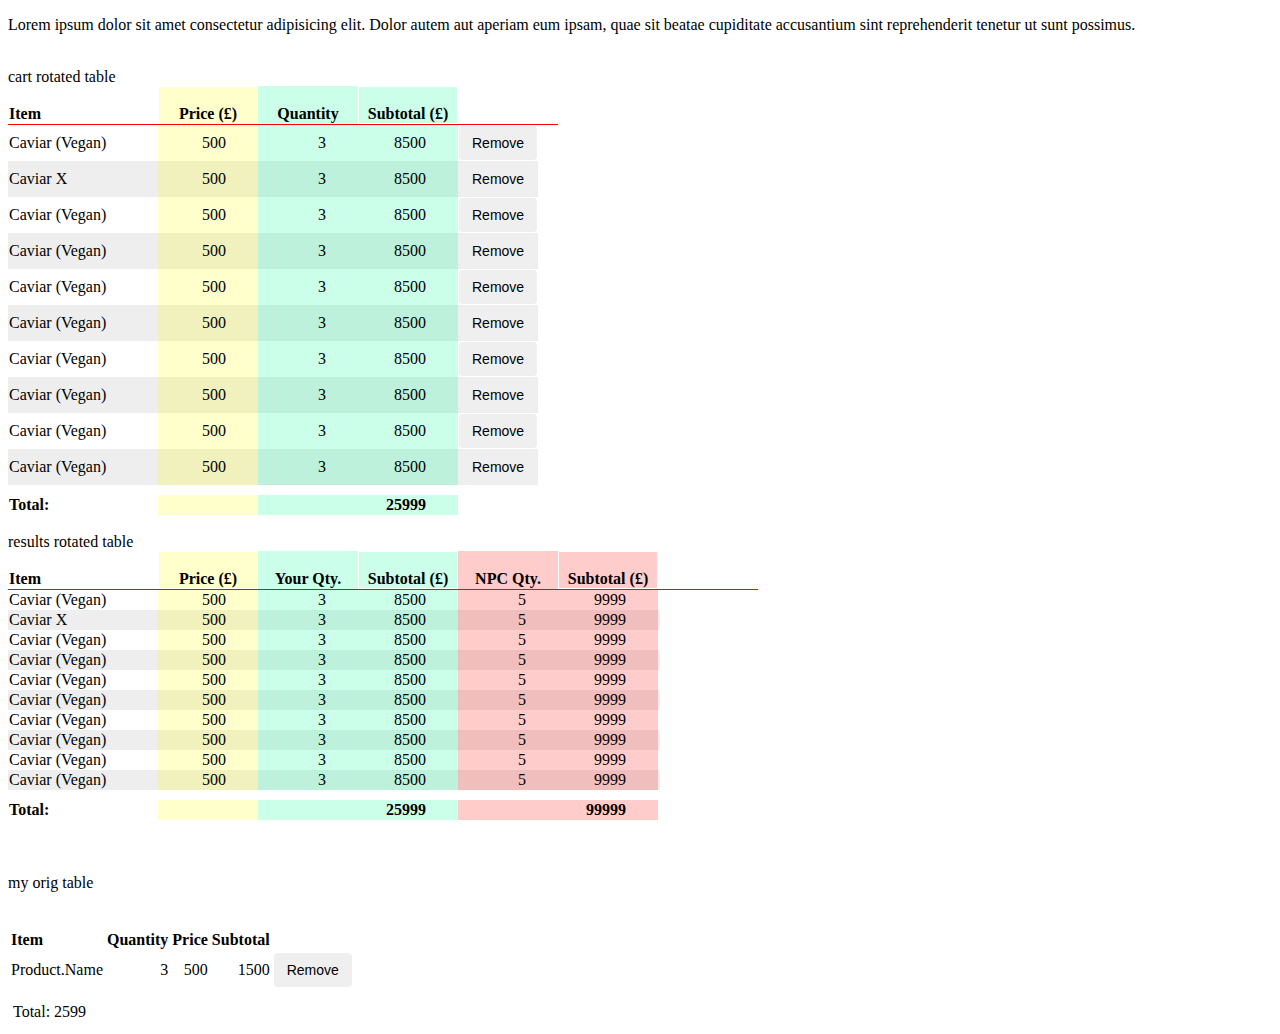
<file: index.html>
<!DOCTYPE html>
<html lang="en" class="no-js">
<head>
    <meta charset="UTF-8">
    <meta name="viewport" content="width=device-width, initial-scale=1.0">
    <meta http-equiv="X-UA-Compatible" content="ie=edge">
    <title>Document</title>
    <link href="rotate.css" rel="stylesheet" />
    <link href="site.css" rel="stylesheet" />
    <script src="modernizr-2.8.3.js"></script>
    <script src="https://ajax.googleapis.com/ajax/libs/jquery/3.2.1/jquery.min.js"></script>
</head>
<body>
    <p class="text">Lorem ipsum dolor sit amet consectetur adipisicing elit. Dolor autem aut aperiam eum ipsam, quae sit beatae cupiditate accusantium sint reprehenderit tenetur ut sunt possimus.</p>
  <br>
  <label for="" class="divider">cart  rotated table</label>
  <br/>

<div class="scrollable-table-todo-remove"><!--  style="display:inline" -->
    <!-- <table id="cartTable" class="table table-header-horiz fixed_headers"> -->
        <!-- <table id="cartTable" class="table table-header-rotated fixed_headers"> -->
            <table id="cartTable" class="table fixed_headers">
      <thead>
        <tr>
          <!-- First column header is not rotated -->
          <th class="itemth"><div><span>Item</span></div></th>
          <th class="rotate-45 priceth"><div><span><br>Price (£)</span></div></th>
          <th class="rotate-45 qntyth"><div><span>Quantity</span></div></th>
          <th class="rotate-45 subtotth"><div><span><br>Subtotal (£)</span></div></th>
          <!-- Last column header is not rotated -->
          <th></th>
        </tr>
      </thead>
      <tbody>
      <!-- @foreach (var line in Model.Cart.Lines){ -->
        <tr>
            <td class="text-left itemtd">Caviar (Vegan)</td>
            <td class="text-right pricetd">500</td>
            <td class="text-right qntytd">3</td>
            <td class="text-right subtottd">8500
                <!-- @((line.Quantity * line.Product.Price).ToString("c0")) -->
            </td>
            <td>
                <!-- @using (Html.BeginForm("RemoveFromCart", "Cart")){ -->
                    <!-- @Html.Hidden("ProductId", line.Product.ProductID) -->
                    <!-- @Html.HiddenFor(x => x.ReturnUrl) -->
                    <input class="btn btn-sm btn-warning"
                          type="submit" value="Remove" />
                <!-- } -->
            </td>
        </tr>
        <tr>
            <td class="text-left itemtd">Caviar X</td>
            <td class="text-right pricetd">500</td>
            <td class="text-right qntytd">3</td>
            <td class="text-right subtottd">8500
                <!-- @((line.Quantity * line.Product.Price).ToString("c0")) -->
            </td>
            <td>
                <!-- @using (Html.BeginForm("RemoveFromCart", "Cart")){ -->
                    <!-- @Html.Hidden("ProductId", line.Product.ProductID) -->
                    <!-- @Html.HiddenFor(x => x.ReturnUrl) -->
                    <input class="btn btn-sm btn-warning"
                          type="submit" value="Remove" />
                <!-- } -->
            </td>
        </tr>
        <tr>
            <td class="text-left itemtd">Caviar (Vegan)</td>
            <td class="text-right pricetd">500</td>
            <td class="text-right qntytd">3</td>
            <td class="text-right subtottd">8500
                <!-- @((line.Quantity * line.Product.Price).ToString("c0")) -->
            </td>
            <td>
                <!-- @using (Html.BeginForm("RemoveFromCart", "Cart")){ -->
                    <!-- @Html.Hidden("ProductId", line.Product.ProductID) -->
                    <!-- @Html.HiddenFor(x => x.ReturnUrl) -->
                    <input class="btn btn-sm btn-warning"
                          type="submit" value="Remove" />
                <!-- } -->
            </td>
        </tr>
        <tr>
            <td class="text-left itemtd">Caviar (Vegan)</td>
            <td class="text-right pricetd">500</td>
            <td class="text-right qntytd">3</td>
            <td class="text-right subtottd">8500
            </td>
            <td>
                    <input class="btn btn-sm btn-warning"
                          type="submit" value="Remove" />
            </td>
        </tr>
        <tr>
            <td class="text-left itemtd">Caviar (Vegan)</td>
            <td class="text-right pricetd">500</td>
            <td class="text-right qntytd">3</td>
            <td class="text-right subtottd">8500
            </td>
            <td>
                    <input class="btn btn-sm btn-warning"
                          type="submit" value="Remove" />
            </td>
        </tr>
        <tr>
            <td class="text-left itemtd">Caviar (Vegan)</td>
            <td class="text-right pricetd">500</td>
            <td class="text-right qntytd">3</td>
            <td class="text-right subtottd">8500
            </td>
            <td>
                    <input class="btn btn-sm btn-warning"
                          type="submit" value="Remove" />
            </td>
        </tr>
        <tr>
            <td class="text-left itemtd">Caviar (Vegan)</td>
            <td class="text-right pricetd">500</td>
            <td class="text-right qntytd">3</td>
            <td class="text-right subtottd">8500
            </td>
            <td>
                    <input class="btn btn-sm btn-warning"
                          type="submit" value="Remove" />
            </td>
        </tr>
        <tr>
            <td class="text-left itemtd">Caviar (Vegan)</td>
            <td class="text-right pricetd">500</td>
            <td class="text-right qntytd">3</td>
            <td class="text-right subtottd">8500
            </td>
            <td>
                    <input class="btn btn-sm btn-warning"
                          type="submit" value="Remove" />
            </td>
        </tr>
        <tr>
            <td class="text-left itemtd">Caviar (Vegan)</td>
            <td class="text-right pricetd">500</td>
            <td class="text-right qntytd">3</td>
            <td class="text-right subtottd">8500

            </td>
            <td>
                    <input class="btn btn-sm btn-warning"
                          type="submit" value="Remove" />
            </td>
        </tr>
        <tr>
            <td class="text-left itemtd">Caviar (Vegan)</td>
            <td class="text-right pricetd">500</td>
            <td class="text-right qntytd">3</td>
            <td class="text-right subtottd">8500
            </td>
            <td>
                    <input class="btn btn-sm btn-warning"
                          type="submit" value="Remove" />
            </td>
        </tr>

      </tbody>
      <tfoot>
          <tr class="tablefoot">
              <td class="text-left itemtd">Total:</td>
              <td class="text-right pricetd"></td>
              <td class="text-right qntytd"></td>
              <td class="text-right subtottd">25999
                  <!-- @Model.Cart.ComputeTotalValue().ToString("c0") -->
              </td>
              <td></td>
          </tr>
      </tfoot>
    </table>
  </div>

  <br>
  <label for="" class="divider">results rotated table</label>
  <br/>

  <div class="scrollable-table-todo-rename">
      <table id="resultsTable" class="table table-header-rotated fixed_headers">
        <thead>
          <tr>
            <!-- First column header is not rotated -->
            <th class="res-itemth"><div><span>Item</span></div></th>
            <th class="rotate-45 res-priceth"><div><span><br>Price (£)</span></div></th>
            <th class="rotate-45 res-qntyth"><div><span>Your Qty.</span></div></th>
            <th class="rotate-45 res-subtotth"><div><span><br>Subtotal (£)</span></div></th>
            <th class="rotate-45 res-npc-qntyth"><div><span>NPC Qty.</span></div></th>
            <th class="rotate-45 res-npc-subtotth"><div><span><br>Subtotal (£)</span></div></th>
            <!-- Last column header is not rotated -->
            <th></th>
          </tr>
        </thead>
        <tbody>
        <!-- @foreach (var line in Model.Cart.Lines){ -->
          <tr>
              <td class="text-left res-itemtd">Caviar (Vegan)</td>
              <td class="text-right res-pricetd">500</td>
              <td class="text-right res-qntytd">3</td>
              <td class="text-right res-subtottd">8500
                  <!-- @((line.Quantity * line.Product.Price).ToString("c0")) -->
              </td>
              <td class="text-right res-npc-qntytd">5</td>
              <td class="text-right res-npc-subtottd">9999
              <td></td>
          </tr>
          <tr>
              <td class="text-left res-itemtd">Caviar X</td>
              <td class="text-right res-pricetd">500</td>
              <td class="text-right res-qntytd">3</td>
              <td class="text-right res-subtottd">8500
                  <!-- @((line.Quantity * line.Product.Price).ToString("c0")) -->
              </td>
              <td class="text-right res-npc-qntytd">5</td>
              <td class="text-right res-npc-subtottd">9999
              <td></td>
          </tr>
          <tr>
              <td class="text-left res-itemtd">Caviar (Vegan)</td>
              <td class="text-right res-pricetd">500</td>
              <td class="text-right res-qntytd">3</td>
              <td class="text-right res-subtottd">8500
                  <!-- @((line.Quantity * line.Product.Price).ToString("c0")) -->
              </td>
              <td class="text-right res-npc-qntytd">5</td>
              <td class="text-right res-npc-subtottd">9999
              <td></td>
          </tr>
          <tr>
              <td class="text-left res-itemtd">Caviar (Vegan)</td>
              <td class="text-right res-pricetd">500</td>
              <td class="text-right res-qntytd">3</td>
              <td class="text-right res-subtottd">8500
              </td>
              <td class="text-right res-npc-qntytd">5</td>
              <td class="text-right res-npc-subtottd">9999
              <td></td>
          </tr>
          <tr>
              <td class="text-left res-itemtd">Caviar (Vegan)</td>
              <td class="text-right res-pricetd">500</td>
              <td class="text-right res-qntytd">3</td>
              <td class="text-right res-subtottd">8500
              </td>
              <td class="text-right res-npc-qntytd">5</td>
              <td class="text-right res-npc-subtottd">9999
              <td></td>
          </tr>
          <tr>
              <td class="text-left res-itemtd">Caviar (Vegan)</td>
              <td class="text-right res-pricetd">500</td>
              <td class="text-right res-qntytd">3</td>
              <td class="text-right res-subtottd">8500
              </td>
              <td class="text-right res-npc-qntytd">5</td>
              <td class="text-right res-npc-subtottd">9999
              <td></td>
          </tr>
          <tr>
              <td class="text-left res-itemtd">Caviar (Vegan)</td>
              <td class="text-right res-pricetd">500</td>
              <td class="text-right res-qntytd">3</td>
              <td class="text-right res-subtottd">8500
              </td>
              <td class="text-right res-npc-qntytd">5</td>
              <td class="text-right res-npc-subtottd">9999
              <td></td>
          </tr>
          <tr>
              <td class="text-left res-itemtd">Caviar (Vegan)</td>
              <td class="text-right res-pricetd">500</td>
              <td class="text-right res-qntytd">3</td>
              <td class="text-right res-subtottd">8500
              </td>
              <td class="text-right res-npc-qntytd">5</td>
              <td class="text-right res-npc-subtottd">9999
              <td></td>
          </tr>
          <tr>
              <td class="text-left res-itemtd">Caviar (Vegan)</td>
              <td class="text-right res-pricetd">500</td>
              <td class="text-right res-qntytd">3</td>
              <td class="text-right res-subtottd">8500
              </td>
              <td class="text-right res-npc-qntytd">5</td>
              <td class="text-right res-npc-subtottd">9999
              <td></td>
          </tr>
          <tr>
              <td class="text-left res-itemtd">Caviar (Vegan)</td>
              <td class="text-right res-pricetd">500</td>
              <td class="text-right res-qntytd">3</td>
              <td class="text-right res-subtottd">8500
              </td>
              <td class="text-right res-npc-qntytd">5</td>
              <td class="text-right res-npc-subtottd">9999
              <td></td>
          </tr>

        </tbody>
        <tfoot>
            <tr class="tablefoot">
                <td class="text-left res-itemtd">Total:</td>
                <td class="text-right res-pricetd"></td>
                <td class="text-right res-qntytd"></td>
                <td class="text-right res-subtottd">25999
                    <!-- @Model.Cart.ComputeTotalValue().ToString("c0") -->
                </td>
                <td class="text-right res-npc-qntytd"></td>
                <td class="text-right res-npc-subtottd">99999
                <td></td>
            </tr>
        </tfoot>
      </table>
    </div>

<br>
<br>
<br>
<label for="" class="divider">my orig table</label>
<br/>
<br/>
<br/>

<table id="origCartTable" class="table">
  <thead>
      <tr>
          <th class="text-left">Item</th>
          <th class="text-right">Quantity</th>
          <th class="text-right">Price</th>
          <th class="text-right">Subtotal</th>
      </tr>
  </thead>
  <tbody>
      <!-- @foreach (var line in Model.Cart.Lines){ -->
      <tr>
          <td class="text-left">Product.Name</td>
          <td class="text-right">3</td>
          <td class="text-right">500</td>
          <td class="text-right">1500
              <!-- @((line.Quantity * line.Product.Price).ToString("c0")) -->
          </td>
          <td>
              <!-- @using (Html.BeginForm("RemoveFromCart", "Cart")){ -->
                  <!-- @Html.Hidden("ProductId", line.Product.ProductID) -->
                  <!-- @Html.HiddenFor(x => x.ReturnUrl) -->
                  <input class="btn btn-sm btn-warning"
                         type="submit" value="Remove" />
              <!-- } -->
          </td>
      </tr>
      <!-- } -->
  </tbody>
  <tfoot>
      <tr>
          <td colspan="3" class="text-right">Total:</td>
          <td class="text-right">2599
              <!-- @Model.Cart.ComputeTotalValue().ToString("c0") -->
          </td>
      </tr>
  </tfoot>
</table>
<script>

function SetTableClassFn() {
  // if($(window).width() < 1921) {
    if($(window).width() < 768) {
        $('#cartTable').addClass('table-header-rotated');
        $('#cartTable').removeClass('table-header-horiz');
    }else{
        $('#cartTable').addClass('table-header-horiz');
        $('#cartTable').removeClass('table-header-rotated');
    }

    if($(window).width() < 768) {
        $('#resultsTable').addClass('table-header-rotated');
        $('#resultsTable').removeClass('table-header-horiz');
    }else{
        $('#resultsTable').addClass('table-header-horiz');
        $('#resultsTable').removeClass('table-header-rotated');
    }
}

$( window ).on( "load", SetTableClassFn );    //same as calling this:- $( document ).ready( SetTableClassFn );
$( window ).on( "resize", SetTableClassFn );

// $(window).on('resize', function() {
//   if($(window).width() < 1921) {
//     // if($(window).width() < 768) {
//         $('#cartTable').addClass('table-header-rotated');
//         $('#cartTable').removeClass('table-header-horiz');
//     }else{
//         $('#cartTable').addClass('table-header-horiz');
//         $('#cartTable').removeClass('table-header-rotated');
//     }
// })


</script>
</body>
</html>
</file>
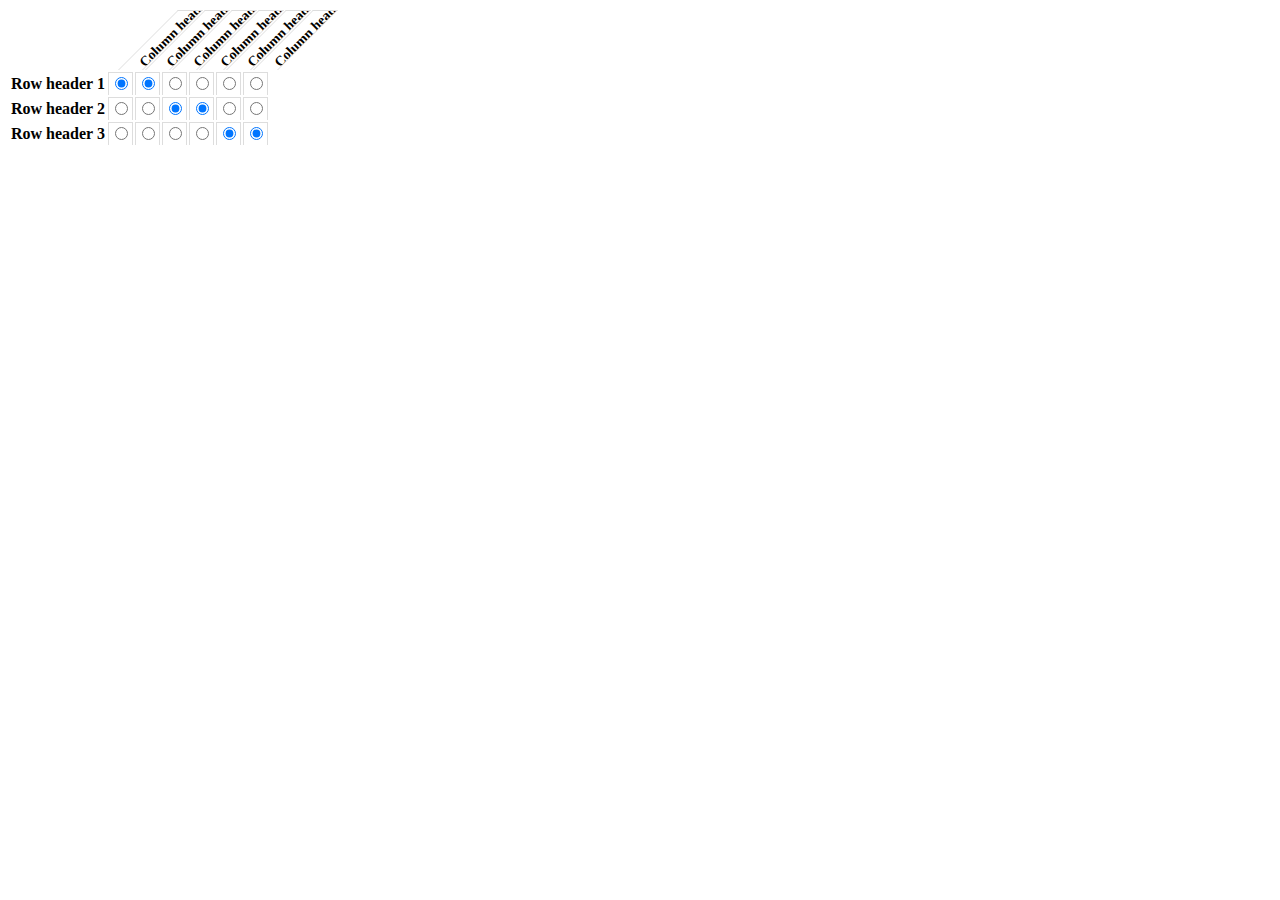
<file: index.orig.html>
<!-- class no-js isn't required. Also link to modernizr isn't required (except for graceful degredation) -->
<!DOCTYPE html>
<html lang="en" class="no-js">
<head>
    <meta charset="UTF-8">
    <meta name="viewport" content="width=device-width, initial-scale=1.0">
    <meta http-equiv="X-UA-Compatible" content="ie=edge">
    <title>Document</title>
    <link href="rotate.css" rel="stylesheet" />
    <script src="modernizr-2.8.3.js"></script>
</head>
<body>
    <div class="scrollable-table">
        <table class="table table-striped table-header-rotated">
          <thead>
            <tr>
              <!-- First column header is not rotated -->
              <th></th>
              <!-- Following headers are rotated -->
              <th class="rotate-45"><div><span>Column header 1</span></div></th>
              <th class="rotate-45"><div><span>Column header 2</span></div></th>
              <th class="rotate-45"><div><span>Column header 3</span></div></th>
              <th class="rotate-45"><div><span>Column header 4</span></div></th>
              <th class="rotate-45"><div><span>Column header 5</span></div></th>
              <th class="rotate-45"><div><span>Column header 6</span></div></th>
            </tr>
          </thead>
          <tbody>
            <tr>
              <th class="row-header">Row header 1</th>
              <td><input checked="checked" name="column1[]" type="radio" value="row1-column1"></td>
              <td><input checked="checked" name="column2[]" type="radio" value="row1-column2"></td>
              <td><input name="column3[]" type="radio" value="row1-column3"></td>
              <td><input name="column4[]" type="radio" value="row1-column4"></td>
              <td><input name="column5[]" type="radio" value="row1-column5"></td>
              <td><input name="column6[]" type="radio" value="row1-column6"></td>
            </tr>
            <tr>
              <th class="row-header">Row header 2</th>
              <td><input name="column1[]" type="radio" value="row2-column1"></td>
              <td><input name="column2[]" type="radio" value="row2-column2"></td>
              <td><input checked="checked" name="column3[]" type="radio" value="row2-column3"></td>
              <td><input checked="checked" name="column4[]" type="radio" value="row2-column4"></td>
              <td><input name="column5[]" type="radio" value="row2-column5"></td>
              <td><input name="column6[]" type="radio" value="row2-column6"></td>
            </tr>
            <tr>
              <th class="row-header">Row header 3</th>
              <td><input name="column1[]" type="radio" value="row3-column1"></td>
              <td><input name="column2[]" type="radio" value="row3-column2"></td>
              <td><input name="column3[]" type="radio" value="row3-column3"></td>
              <td><input name="column4[]" type="radio" value="row3-column4"></td>
              <td><input checked="checked" name="column5[]" type="radio" value="row3-column5"></td>
              <td><input checked="checked" name="column6[]" type="radio" value="row3-column6"></td>
            </tr>
          </tbody>
        </table>
      </div>
</body>
</html>
</file>
<file: rotate.css>
*, *::before, *::after {box-sizing: border-box;}

/* #region table with fixed headers (incl stripes) */

  .fixed_headers {
    table-layout: fixed;
    border-collapse: collapse;
  }
  
  .fixed_headers thead tr {
    display: block;
    position: relative;
  }
  .fixed_headers tbody {
    display: block;
    overflow: auto;
    max-height: 46vh; /*if we set height alone, the footer can appear under a gap!*/
  }

  .fixed_headers tbody tr:nth-child(even) {
    background-color: #EEE;
  }
  
  tfoot {
    display: inline-block;
    overflow: auto;
    position: relative;
    margin-top:10px;
  }

  .tablefoot{
    font-weight: bold;
    text-align: right;
  }
  /* #endregion */

/* #region table body detail  */

.table-header-horiz tbody > tr{
    vertical-align:center;
    }


#cartTable.table-header-horiz tbody > tr{
    width:550px;
    }

#resultsTable.table-header-horiz tbody > tr{
    width:750px;
    }



  .table-header-rotated td{
    /* width: 100px; */
    border-top: 1px solid #dddddd;
    border-left: 1px solid #dddddd;
    border-right: 1px solid #dddddd;
    vertical-align: middle;
    text-align: right;
    overflow: hidden;
  }

  .table-header-rotated td.itemtd, 
  .table-header-rotated td.res-itemtd {
    text-align:left;
  }

   .table-header-horiz .itemtd{
    width:150px;
    /* min-width: 95px;
    max-width: 95px; */
    text-align: left;
  }

  .table-header-horiz .res-itemtd{
   width:150px;
   /* min-width: 95px;
   max-width: 95px; */
   text-align: left;
 }

  .table-header-horiz .pricetd,
  .table-header-horiz .res-pricetd,
  .table-header-horiz .qntytd,
  .table-header-horiz .res-qntytd,
  .table-header-horiz .res-npc-qntytd,
  .table-header-horiz .subtottd,
  .table-header-horiz .res-subtottd,
  .table-header-horiz .res-npc-subtottd{
    width:100px;
    /* min-width: 60px;
    max-width: 60px; */
   }

  .table-header-horiz .pricetd,
  .table-header-horiz .res-pricetd,
  .table-header-horiz .qntytd,
  .table-header-horiz .res-qntytd,
  .table-header-horiz .res-npc-qntytd,
  .table-header-horiz .subtottd,
  .table-header-horiz .res-subtottd,
  .table-header-horiz .res-npc-subtottd{
    padding-right: 2em;
   }

  .table-header-rotated .itemtd{
    width:120px;
    min-width: 120px;
    max-width: 120px;
  }
  .table-header-rotated .res-itemtd{
    width:105px;
    min-width: 105px;
    max-width: 105px;
  }

  .table-header-rotated .pricetd,
  .table-header-rotated .res-pricetd{
    width:55px;
    min-width: 55px;
    max-width: 55px;
  }
  .table-header-rotated .qntytd,
  .table-header-rotated .res-qntytd,
  .table-header-rotated .res-npc-qntytd{
    width:30px;
    min-width: 30px;
    max-width: 30px;
  }
  .table-header-rotated .subtottd{
    width:60px;
    min-width: 60px;
    max-width: 60px;
  }

  .table-header-rotated .res-subtottd,
  .table-header-rotated .res-npc-subtottd{
    width:58px;
    min-width: 58px;
    max-width: 58px;
  }

  .table-header-rotated .pricetd,
  .table-header-rotated .res-pricetd,
  .table-header-rotated .qntytd,
  .table-header-rotated .res-qntytd,
  .table-header-rotated .res-npc-qntytd,
  .table-header-rotated .subtottd,
  .table-header-rotated .res-subtottd,
  .table-header-rotated .res-npc-subtottd{
    padding-right: 0.5em;
   }
/* #endregion */


/* #region table header  */
  .table-header-rotated th.rotate-45{
    height: 60px;
    position: relative;
    vertical-align: bottom;
    padding: 0;
    font-size: 14px;
    line-height: 0.8;
  }

  .table-header-horiz thead > tr{
      vertical-align:bottom;
      border-bottom: 1px solid red;
  }

  #cartTable.table-header-horiz thead > tr{
    width:550px;
    }
  #resultsTable.table-header-horiz thead > tr{    
    width:750px;
    }

  .table-header-horiz .itemth,
  .table-header-horiz .res-itemth{
    width:150px;
    /* min-width: 95px;
    max-width: 95px; */
    vertical-align: bottom;
    text-align: left;
  }

  .table-header-horiz .priceth,
  .table-header-horiz .res-priceth,
  .table-header-horiz .qntyth,
  .table-header-horiz .res-qntyth,
  .table-header-horiz .res-npc-qntyth,
  .table-header-horiz .subtotth,
  .table-header-horiz .res-subtotth,
  .table-header-horiz .res-npc-subtotth{
        width:100px;
          /* min-width: 60px;
        max-width: 60px; */
       }

  .table-header-rotated .itemth{
    width:110px;
    min-width: 110px;
    max-width: 110px;
    vertical-align: bottom;
    text-align: left;
  }

  .table-header-rotated .res-itemth{
    width:95px;
    min-width: 95px;
    max-width: 95px;
    vertical-align: bottom;
    text-align: left;
  }

  .table-header-rotated .priceth,
  .table-header-rotated .res-priceth{
    width:55px;
    min-width: 55px;
    max-width: 55px;
  }
  .table-header-rotated .qntyth,
  .table-header-rotated .res-qntyth,
  .table-header-rotated .res-npc-qntyth{
    width:30px;
    min-width: 30px;
    max-width: 30px;
  }
  .table-header-rotated .subtotth,
  .table-header-rotated .res-subtotth,
  .table-header-rotated .res-npc-subtotth{
    width:60px;
    min-width: 60px;
    max-width: 60px;
   }

/* #endregion */

  
  .table-header-rotated th.rotate-45 > div{
    position: relative;
    top: 0px;
    left: 40px; /* 80 * tan(45) / 2 = 40 where 80 is the height on the cell and 45 is the transform angle*/
    height: 100%;
    -ms-transform:skew(-45deg,0deg);
    -moz-transform:skew(-45deg,0deg);
    -webkit-transform:skew(-45deg,0deg);
    -o-transform:skew(-45deg,0deg);
    transform:skew(-45deg,0deg);
    overflow: hidden;
    border-left: 1px solid #dddddd;;       /* #dddddd; */
    border-right: 1px solid #dddddd;;
    border-top: 1px solid #dddddd;;
  }
  
  .table-header-rotated th.rotate-45 span {
    -ms-transform:skew(45deg,0deg) rotate(315deg);
    -moz-transform:skew(45deg,0deg) rotate(315deg);
    -webkit-transform:skew(45deg,0deg) rotate(315deg);
    -o-transform:skew(45deg,0deg) rotate(315deg);
    transform:skew(45deg,0deg) rotate(315deg);
    position: absolute;
    bottom: 30px; /* 40 cos(45) = 28 with an additional 2px margin*/
    left: -25px; /*Because it looked good, but there is probably a mathematical link here as well*/
    display: inline-block;
    /* width: 100%; */
    width: 85px; /* 80 / cos(45) - 40 cos (45) = 85 where 80 is the height of the cell, 40 the width of the cell and 45 the transform angle*/
    text-align: left;
    white-space: nowrap; /*whether to display in one line or not*/
  }


.priceth div, td.pricetd,
.res-priceth div, td.res-pricetd{
    background-color: rgba(255, 255, 0, 0.2);
}

.table-header-horiz .qntyth,
.table-header-horiz .res-qntyth,
.table-header-rotated .qntyth div,
.table-header-rotated .res-qntyth div,
 td.qntytd, td.res-qntytd,
.subtotth div, td.subtottd,
.res-subtotth div, td.res-subtottd{
    /* background-color: rgba(0, 150, 255, 0.25);*/
    background-color: rgba(0, 255, 150, 0.2); 
}

.table-header-horiz .res-npc-qntyth,
.table-header-rotated .res-npc-qntyth div,
 td.res-npc-qntytd,
.res-npc-subtotth div, td.res-npc-subtottd
 {
    background-color: rgba(255, 0, 0, 0.2);
}
</file>
<file: site.css>
/* #region Copy of Bootstrap  */

.btn {
    display: inline-block;
    padding: 6px 12px;
    margin-bottom: 0;
    font-size: 14px;
    font-weight: normal;
    line-height: 1.428571429;
    text-align: center;
    white-space: nowrap;
    vertical-align: middle;
    cursor: pointer;
    border: 1px solid transparent;
    border-radius: 4px;
    -webkit-user-select: none;
       -moz-user-select: none;
        -ms-user-select: none;
         -o-user-select: none;
            user-select: none;
  }
  
  .btn:focus {
    outline: thin dotted #333;
    outline: 5px auto -webkit-focus-ring-color;
    outline-offset: -2px;
  }
  
  .btn:hover,
  .btn:focus {
    color: #333333;
    text-decoration: none;
  }
  
  .btn:active,
  .btn.active {
    background-image: none;
    outline: 0;
    -webkit-box-shadow: inset 0 3px 5px rgba(0, 0, 0, 0.125);
            box-shadow: inset 0 3px 5px rgba(0, 0, 0, 0.125);
  }

.btn-primary {
    color: #ffffff;
    background-color: #428bca;
    border-color: #357ebd;
  }
  
  .btn-primary:hover,
  .btn-primary:focus,
  .btn-primary:active,
  .btn-primary.active,
  .open .dropdown-toggle.btn-primary {
    color: #ffffff;
    background-color: #3276b1;
    border-color: #285e8e;
  }
  
  .btn-primary:active,
  .btn-primary.active,
  .open .dropdown-toggle.btn-primary {
    background-image: none;
  }
  
  .btn-primary.disabled,
  .btn-primary[disabled],
  fieldset[disabled] .btn-primary,
  .btn-primary.disabled:hover,
  .btn-primary[disabled]:hover,
  fieldset[disabled] .btn-primary:hover,
  .btn-primary.disabled:focus,
  .btn-primary[disabled]:focus,
  fieldset[disabled] .btn-primary:focus,
  .btn-primary.disabled:active,
  .btn-primary[disabled]:active,
  fieldset[disabled] .btn-primary:active,
  .btn-primary.disabled.active,
  .btn-primary[disabled].active,
  fieldset[disabled] .btn-primary.active {
    background-color: #428bca;
    border-color: #357ebd;
  }

.text-left {
    text-align: left;
}
  
.text-right {
    text-align: right;
}

.text-center {
    text-align: center;
}


/* #endregion */
</file>
